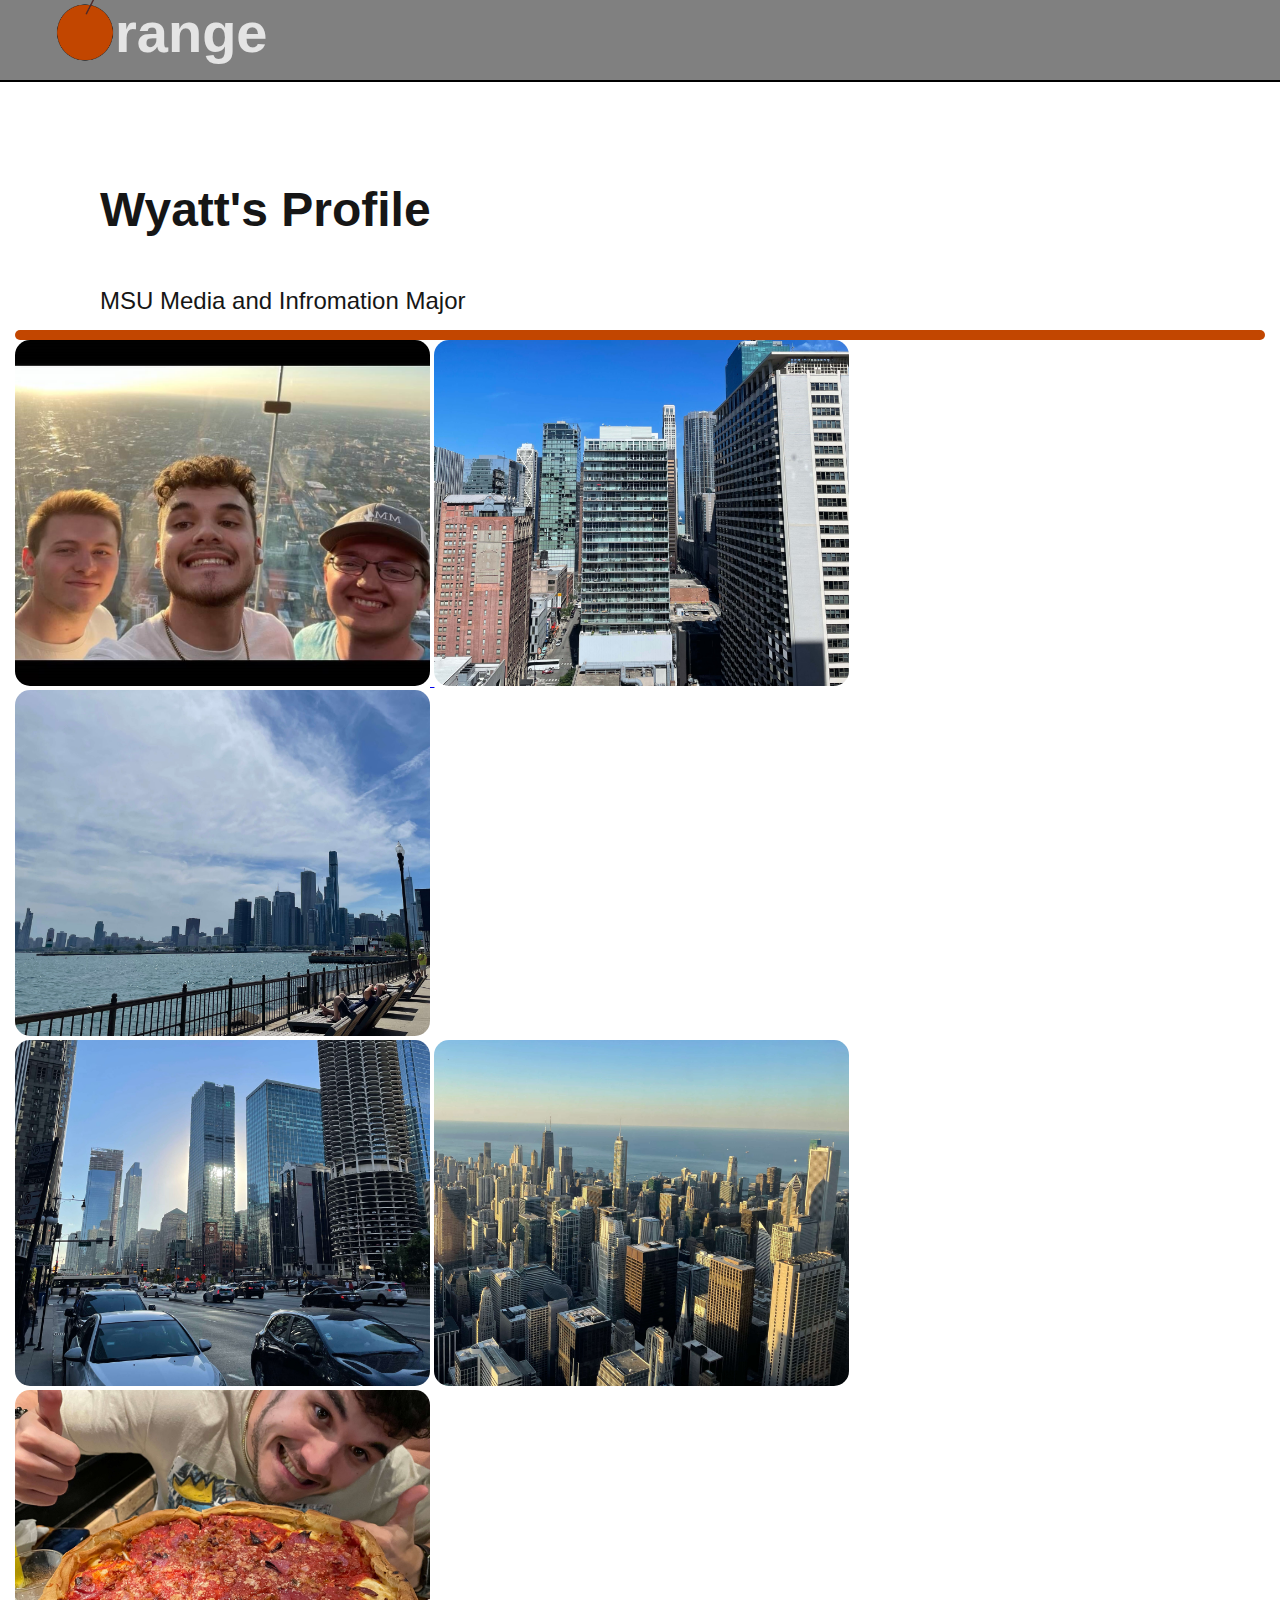
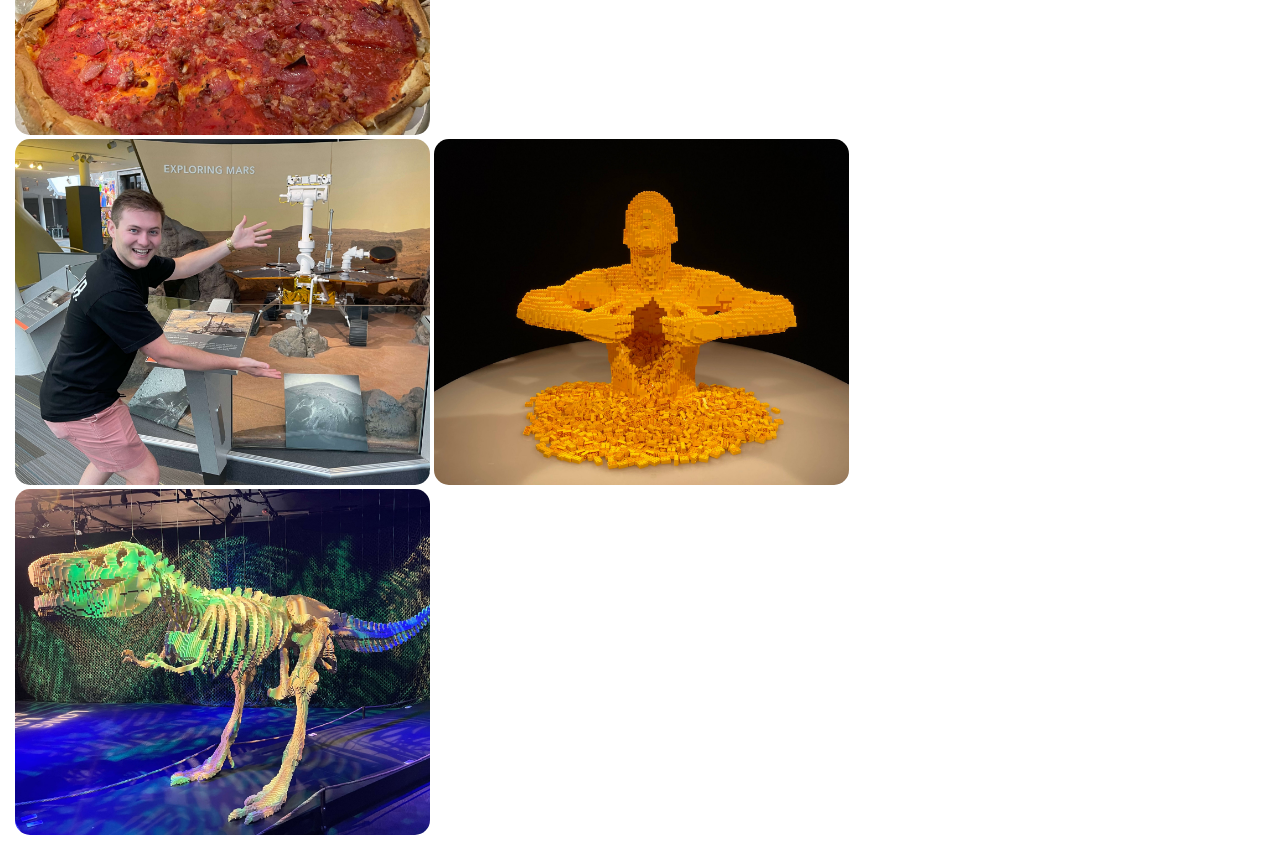
<file: index.html>
<!DOCTYPE html>
<html lang="en">
  <head>
    <meta charset="UTF-8">
    <meta name="viewport" content="width=device-width, initial-scale=1.0">
    <meta http-equiv="X-UA-Compatible" content="ie=edge">
    <title>MI 449 Photos - Home</title>
    <link rel="stylesheet" href="screen.css">
  </head>
  <body>
    <header>
      <h1>range</h1>
    </header>
    <section class="bio">
      <h2>Wyatt's Profile</h2>
      <p>MSU Media and Infromation Major</p>
    </section>
    <main>
      <div></div>
      <section class="images">
        <a href="image.html">
          <img src="photos/threeamigos.jpg" alt="photo of three men at the top of a building">
        </a>
        <img src="photos/hotel.jpg" alt="photo of skyscrapers">
        <img src="photos/navypier.jpg" alt="photo of the city of Chicago from Navy Pier">
      </section>
      <section class="images">
        <img src="photos/reflection.jpg" alt="photo of Chicago skyscrapers">
        <img src="photos/skyline.jpg" alt="photo of Chicago from the top of Willis Tower">
        <img src="photos/pizza.jpg" alt="photo of a guy with his head by a pizza">
      </section>
      <section class="images">
        <img src="photos/mars.jpg" alt="photo of a guy infront of the Mar's rover">
        <img src="photos/legoman.jpg" alt="photo of a man made of yellow legos">
        <img src="photos/trex.jpg" alt="photo of a t-rex made of legos">
      </section>
    </main> 
    <script src="index.js"></script>
  </body>
</html>
</file>
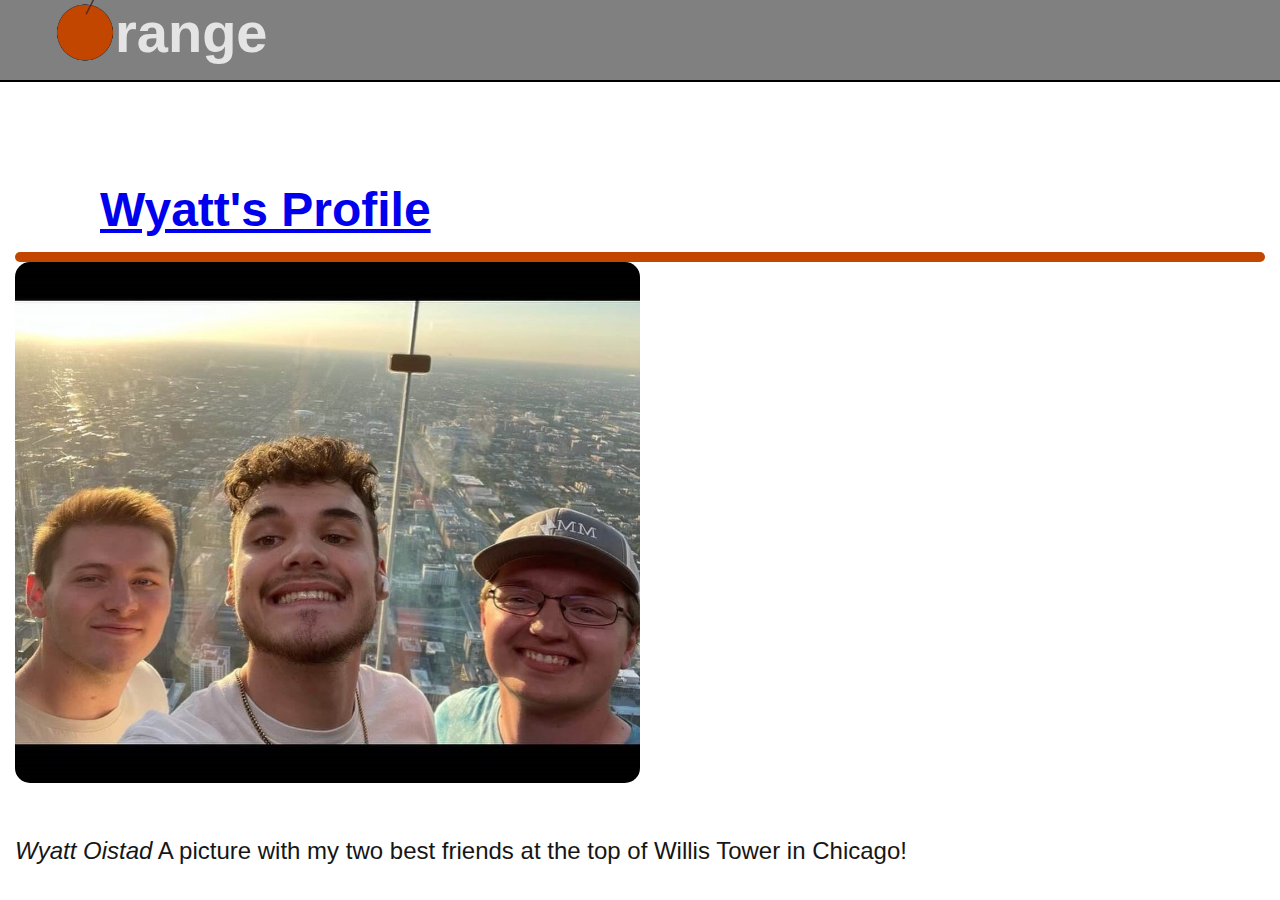
<file: image.html>
<!DOCTYPE html>
<html lang="en">
  <head>
    <meta charset="UTF-8">
    <meta name="viewport" content="width=device-width, initial-scale=1.0">
    <meta http-equiv="X-UA-Compatible" content="ie=edge">
    <title>Images Page</title>
    <link rel="stylesheet" href="screen.css">
  </head>
  <body>
    <header>
        <h1>range</h1>
    </header>
    <section class="bio">
        <a href="index.html">
            <h2>Wyatt's Profile</h2>
        </a>
    </section>
        <section class="description">
            <div></div>
            <img src="photos/threeamigos.jpg" alt="photo of three men at the top of a building" class="fullscreen">
            <p>
                <em>Wyatt Oistad</em> A picture with my two best friends at the top of Willis Tower in Chicago!
            </p>
        </section>
    <script src="index.js"></script>
  </body>
</html>
</file>
<file: screen.css>
* {
    margin: 0;
    padding: 0;
}
body {
    background: white;;
    color: rgb(22, 22, 22);
    font-family: 'Franklin Gothic Medium', 'Arial Narrow', Arial, sans-serif;
}

main {
    margin: 15px;
}

h1 {
    color: rgb(228, 228, 228);
    font-size: 3.5rem;
    margin-left: 50px;
    margin-bottom: 15px;
    background-image: url('photos/Orange.png');
    background-repeat: no-repeat;
    background-size: 70px;
    padding-left: 65px;
    background-position: center left;
}

header {
    background: #808080;
    border-bottom: 2px solid black;
}

img {
    width: 33.2%;
    border-radius: 15px;
}

div{
    border-bottom: 10px solid #C24600;
    border-radius: 15px;
}

.bio {
    font-size: 2rem;
    padding: 50px;
    padding-bottom: 0px;
    margin-top: 50px;
    margin-left: 50px;
}

p {
    font-size: 1.5rem;
    margin-top: 50px;
}

.fullscreen {
    width: 50%;
}

.description {
    margin: 15px;
}
</file>
